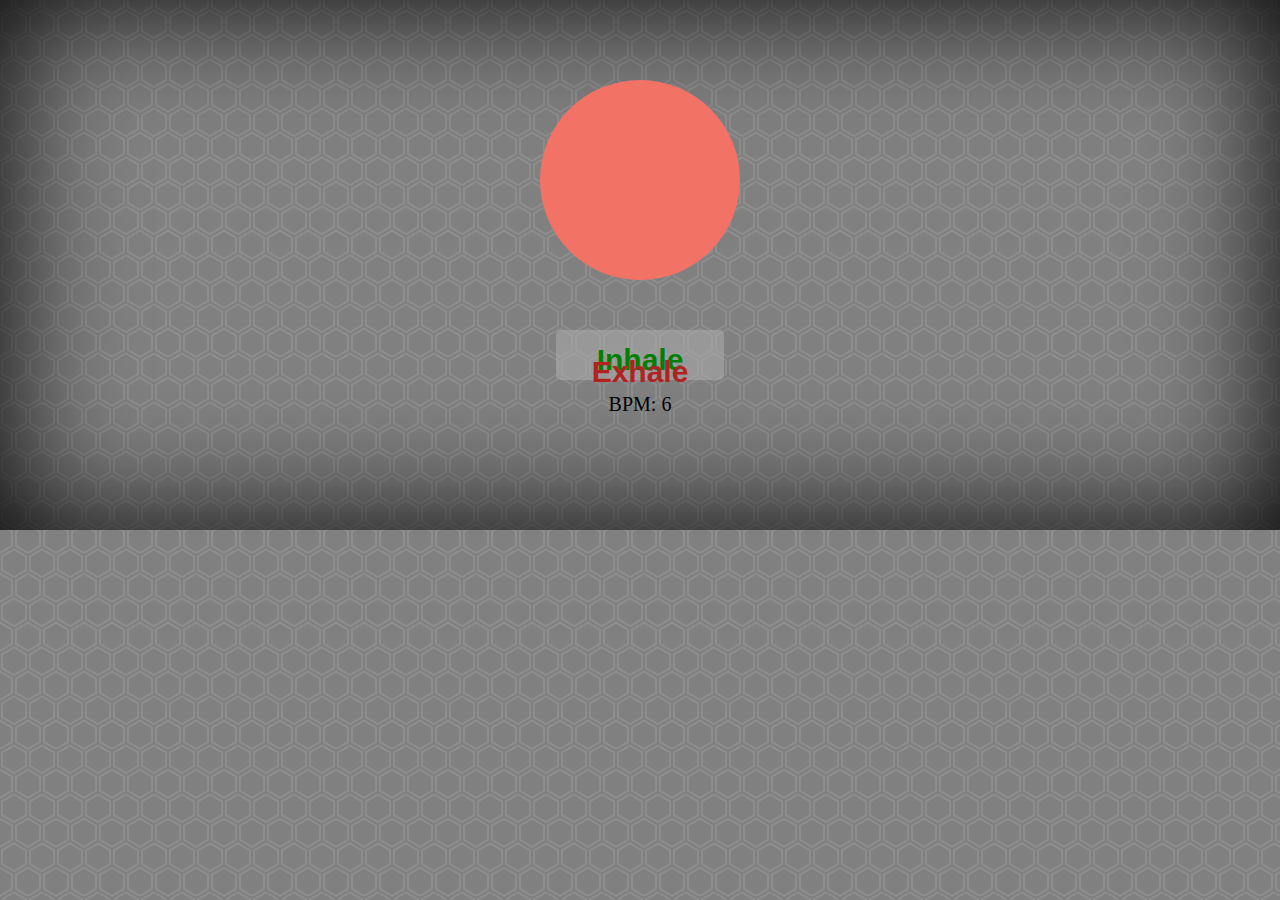
<file: popup.html>
<!--<!DOCTYPE html>-->
<html lang='en'>
<head>
    <meta name="viewport" content="width=device-width, initial-scale=1">
    <title>Breathe</title>
    <link rel="stylesheet" type="text/css" href="styles.css">
</head>
<body>
    <br><br>
    <div id="topSection">
        <div class="breather">
            <div id="circle"></div>
        </div>
    </div>
    <div id="bottomSection">
        <div class="words">
            <p id="inhale">Inhale</p>
            <p id="exhale">Exhale</p>
        </div>
        <div class="bpm">
            <p id="breathText">BPM:&nbsp;<span id="timeReading"></span></p>
        </div>
    </div>
    <script type="text/javascript" src="animate.js"></script>
</body>
</html>
</file>
<file: styles.css>
html,
body {
    height: 500px;
    width: 100%;
    padding: 0;
    margin: 0;
}

body {
    background-color: grey;
    background-image: url("data:image/svg+xml,%3Csvg xmlns='http://www.w3.org/2000/svg' width='28' height='49' viewBox='0 0 28 49'%3E%3Cg fill-rule='evenodd'%3E%3Cg id='hexagons' fill='%23ffffff' fill-opacity='0.1' fill-rule='nonzero'%3E%3Cpath d='M13.99 9.25l13 7.5v15l-13 7.5L1 31.75v-15l12.99-7.5zM3 17.9v12.7l10.99 6.34 11-6.35V17.9l-11-6.34L3 17.9zM0 15l12.98-7.5V0h-2v6.35L0 12.69v2.3zm0 18.5L12.98 41v8h-2v-6.85L0 35.81v-2.3zM15 0v7.5L27.99 15H28v-2.31h-.01L17 6.35V0h-2zm0 49v-8l12.99-7.5H28v2.31h-.01L17 42.15V49h-2z'/%3E%3C/g%3E%3C/g%3E%3C/svg%3E");
    display: grid;
    grid-template-columns: 5% 1fr 5%;
    grid-template-rows: 300px 800px;
    grid-template-areas: ". topSection ." ". bottomSection .";
    -webkit-box-shadow: inset 0 0 130px #000000;
    box-shadow: inset 0 0 130px #000000;
    padding-top: 30px;
}

#topSection {
    display: grid;
    justify-self: center;
    height: 150px;
}

.breather {
    grid-area: breather;
    justify-self: center;
}

#breathText {
    margin: 0;
}

#bottomSection {
    width: 300px;
    padding: 0;
    margin: 0;
    display: grid;
    grid-area: bottomSection;
    grid-template-columns: 10% 1fr 10%;
    grid-template-areas: ". words ." ". bpm .";
    justify-self: center;
    height: 125px;
}

.words {
    grid-area: words;
    justify-self: center;
    background-color: #adabab91;
    border-radius: 5px;
    text-align: center;
    height: 50px;
    width: 70%;
    line-height: 3em;
    font-family: Impact, Charcoal, sans-serif;
}

.bpm {
    grid-area: bpm;
    height: 50px;
    justify-self: center;
}

.bpm p {
    text-align: center;
    font-size: 20px;
    margin: 0;
}

#circle {
    margin: 50px 0 25px 0;
    background: #f37266;
    width: 200px;
    height: 200px;
    border-radius: 100%;
    overflow: hidden;
}

#inhale {
    opacity: 1;
    color: green;
    font-size: 30px;
    font-weight: bold;
    margin: 0;
    -webkit-transform: translateY(0.2em);
    transform: translateY(0.2em);
}

#exhale {
    opacity: 1;
    color: firebrick;
    font-size: 30px;
    font-weight: bold;
    margin: 0;
    -webkit-transform: translateY(-1em);
    transform: translateY(-1em);
}

@-webkit-keyframes grow {
    0% {
        border-radius: 40%;
        background: #adadad;
        -webkit-transform: scale(1);
        transform: scale(1);
    }

    50% {
        border-radius: 100%;
        background: #bf1e2c;
        -webkit-transform: scale(0.2);
        transform: scale(0.2);
    }

    80% {
        border-radius: 40%;
        background: #adadad;
        -webkit-transform: scale(1);
        transform: scale(1);
    }

    90% {
        -webkit-transform: rotate(50deg);
        transform: rotate(50deg);
    }

    100% {
        border-radius: 40%;
        background: #adadad;
        -webkit-transform: scale(1);
        transform: scale(1);
    }
}

@-webkit-keyframes inhale {
    0% {
        opacity: 0;
    }

    49% {
        opacity: 0;
    }

    50% {
        opacity: 1;
    }

    95% {
        opacity: 1;
    }

    100% {
        opacity: 1;
    }
}

@-webkit-keyframes exhale {
    0% {
        opacity: 1;
    }

    49% {
        opacity: 1;
    }

    50% {
        opacity: 0;
    }

    95% {
        opacity: 0;
    }

    100% {
        opacity: 0;
    }
}
</file>
